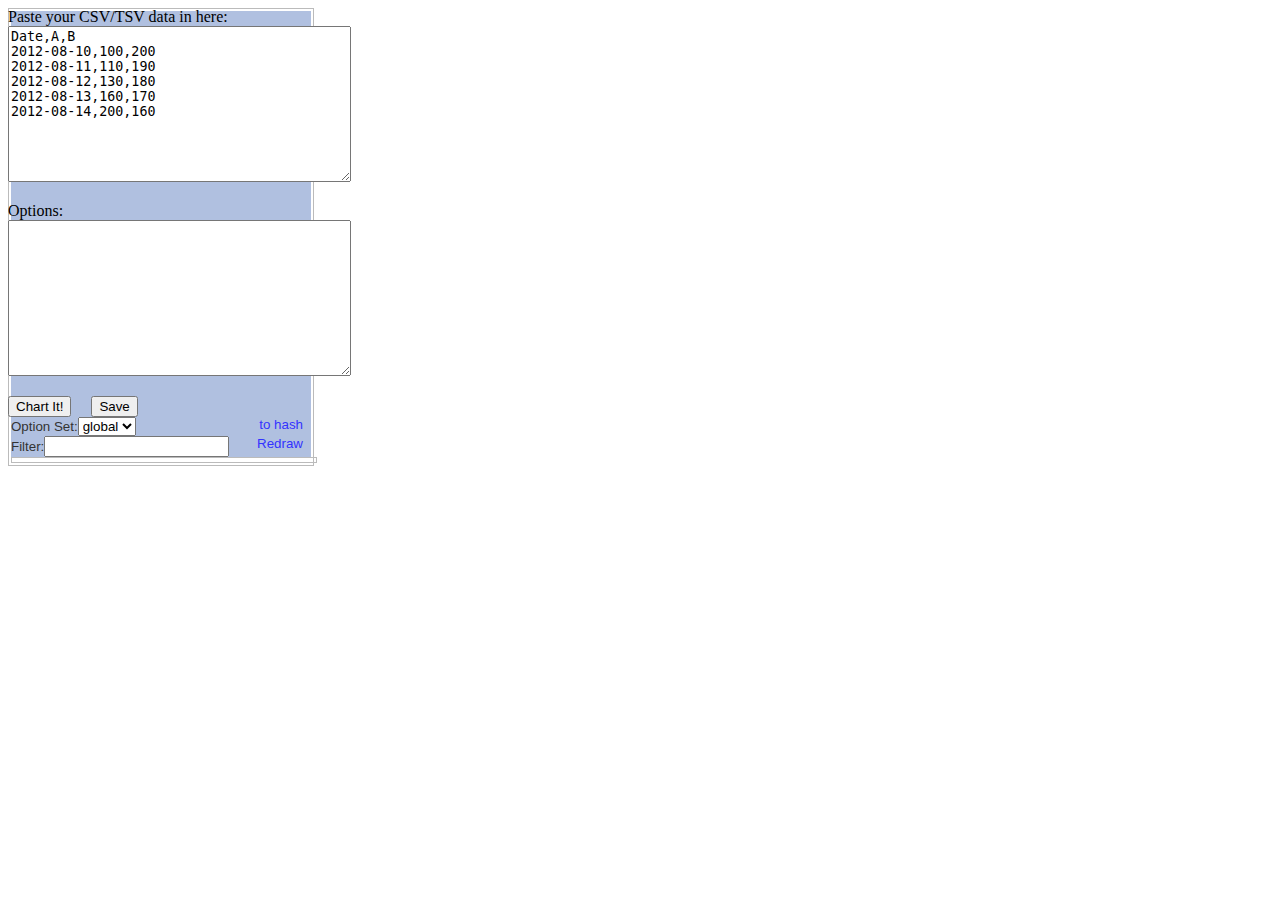
<file: index.html>
<!doctype html>
<html>
  <head>
    <title>Just Chart It!</title>
    <script src="https://ajax.googleapis.com/ajax/libs/jquery/1.7.2/jquery.min.js"></script>
    <script src="http://dygraphs.com/dygraph-combined.js"></script>
    <script src="http://dygraphs.com/dygraph-options-reference.js"></script>
    <script src="palette-combined.js"></script>
    <script src="jci.js"></script>

    <link rel="stylesheet" href="jci.css" />
    <link rel="stylesheet" href="palette-combined.css" />
  </head>
  <body>
    <div id="config">
      Paste your CSV/TSV data in here:<br/>
      <form action="/save" method="post">
      <textarea name="data" rows=10 cols=40 id="data">Date,A,B
2012-08-10,100,200
2012-08-11,110,190
2012-08-12,130,180
2012-08-13,160,170
2012-08-14,200,160</textarea>

      <p>Options:<br/>
      <textarea name="config" rows=10 cols=40 id="options"></textarea>
      </p>

      <input type=button value="Chart It!" onClick="chartIt()" />
      &nbsp; &nbsp;
      <input id="save_button" type=submit value="Save" />
      </form>
    </div>

    <div id="chart"></div>
    <div id="optionsPalette"></div>
  </body>
</html>
</file>
<file: jci.css>
body {
}

#chart {
  position: absolute;
  left: 320px;
  right: 20px;
  top: 30px;
  height: 400px;
}

#config {
  float: left;
}

.dygraph-axis-label {
  font-family: 'Helvetica Neue Light', 'Helvetica Neue', Helvetica, Arial, sans-serif;
}

.dygraph-legend {
  font-family: 'Helvetica Neue Light', 'Helvetica Neue', Helvetica, Arial, sans-serif;
}
</file>
<file: palette-combined.css>
.textarea {
  position: absolute;
  border: 1px solid black;
  background-color: #dddddd;
  z-index: 12;
}

.textarea .prompt {
  padding-left: 2px;
}

.textarea .buttons {
  position: absolute;
  bottom: 5px;
  right: 5px;
}

.textarea button {
  color: #222222;
}

.textarea .editor {
  font-family: Inconsolata, Courier New, Courier;
  margin: 4px;
}

#modalBackground {
  position: fixed;
  left: 0;
  top: 0;
  width: 100%;
  height: 100%;
  z-index: 11;
  background-color:#333333;
  display: none;
  opacity: 0.40;
  filter: alpha(opacity=40)
}
.tooltip {
  position: absolute;
  border: 1px solid black;
  background-color: lightyellow;
  width: 280px;
}

.tooltip .prompt {
  font-family: Inconsolata, Courier New, Courier;
}

.tooltip .type {
  font-family: Inconsolata, Courier New, Courier;
  margin-bottom: 0.5em;
  font-size: smaller;
}

.tooltip .body {
  font-size: smaller;
}
.palette {
  border-style: solid;
  border-width: 1px;
  border-color: #bbbbbb;
  font-size: smaller;
  font-family: Arial, Verdana, sans-serif;
  width: 300px;
  padding:2px;
  color: #333333;
}

.palette .header {
  background-color: #b0c0e0;
}

.palette .odd {
  background-color: #ccddff;
}

.palette .even {
  background-color: #c6d6f4;
}

.palette .name {
}

.palette .name:after {
  content: ":";
}

.palette .option {
}

.palette .textInput {
  padding: 1px;
  border: 2px inset;
  border-color: #EEE;
}

.palette a {
  color: #3333FF;
}

.palette a:hover {
  text-decoration: underline;
}

.palette a:active {
  color: #0000FF;
}
</file>
